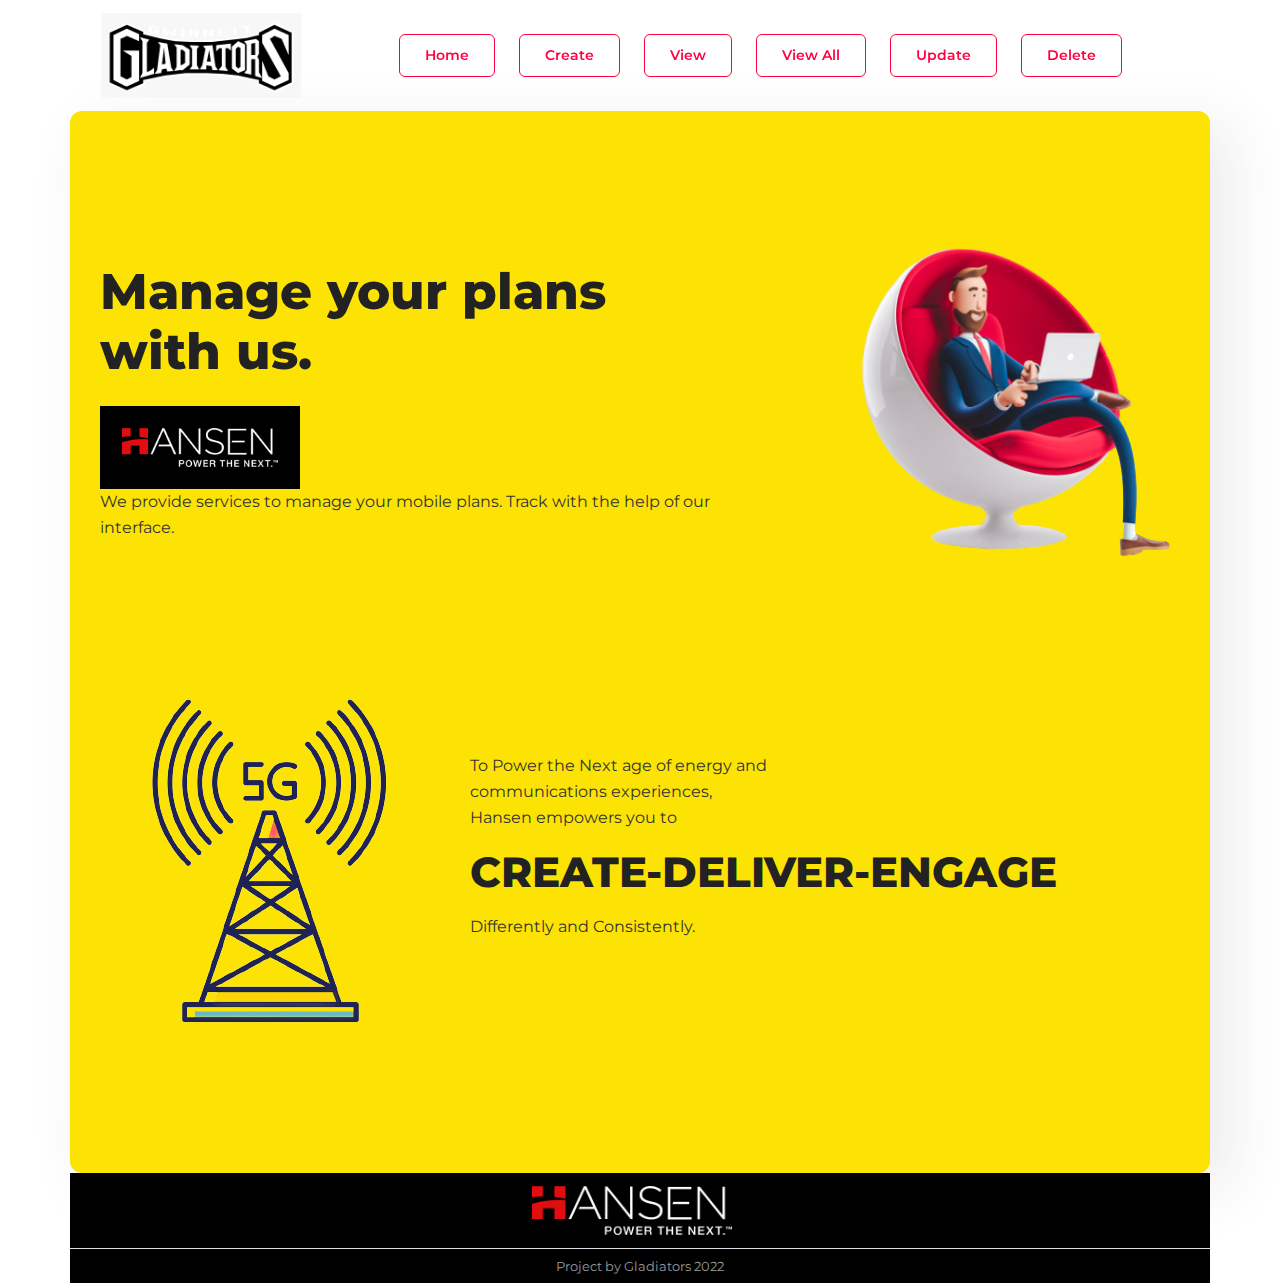
<file: mobile-plan1/src/main/resources/static/index.html>
<!DOCTYPE html>


<html lang="zxx">

<head>
  <meta charset="utf-8">
  <title>Mobile Plan Home</title>

  <!-- mobile responsive meta -->
  <meta name="viewport" content="width=device-width, initial-scale=1, maximum-scale=1">
  
  <!-- ** Plugins Needed for the Project ** -->
  <!-- plugins -->
  <link rel="stylesheet" href="plugins/bootstrap/bootstrap.min.css">
  <link rel="stylesheet" href="plugins/themify-icons/themify-icons.css">
  <!-- Main Stylesheet -->
  <link href="css/style.css" rel="stylesheet">
  
  <!--Favicon-->
  <link rel="shortcut icon" href="images/favicon.ico" type="image/x-icon">
  <link rel="icon" href="images/favicon.ico" type="image/x-icon">

</head>

<body>

<header class="sticky-top navigation">
  <div class=container>
    <nav class="navbar navbar-expand-lg navbar-light bg-transparent">
      <a class=navbar-brand href="index.html"><img class="img-fluid" src="images/gladiators.png" alt="gladiators logo here" width="200" height="100"></a>
      <button class="navbar-toggler border-0" type="button" data-toggle="collapse" data-target="#navigation">
        <i class="ti-align-right h4 text-dark"></i></button>
      <div class="collapse navbar-collapse text-center" id=navigation>
        <ul class="navbar-nav mx-auto align-items-center">

          <a href="index.html" class="btn btn-sm btn-outline-primary ml-lg-4">Home</a>
          <a href="add.html" class="btn btn-sm btn-outline-primary ml-lg-4">Create</a>
          <a href="view.html" class="btn btn-sm btn-outline-primary ml-lg-4">View</a>
          <a href="view all.html" class="btn btn-sm btn-outline-primary ml-lg-4">View All</a>
          <a href="update1.html" class="btn btn-sm btn-outline-primary ml-lg-4">Update</a>
          <a href="delete.html" class="btn btn-sm btn-outline-primary ml-lg-4">Delete</a>
        </ul>
        
      </div>
    </nav>
  </div>
</header>

<!-- banner -->
<div class="container shadow section-sm rounded" style="background:#fce303;">

<section class="section pb-0" >
  <div class="container">
    <div class="row justify-content-between align-items-center">
      <div class="col-lg-7 text-center text-lg-left">
        <h1 class="mb-4">Manage your plans with us.</h1>
        <img  class="img-fluid back padd-image" src="images/Hansen logo.png" alt="Hansen logo here" width="200" height="100">
        <p class="mb-4">We provide services to manage your mobile plans. Track with the help of our interface.</p>
        
      </div>
      <div class="col-lg-4 d-lg-block d-none">
        <img src="images/banner-removebg.png" alt="illustration" class="img-fluid">
      </div>
    </div>
  </div>
</section>
<!-- /banner -->

<!-- call to action -->
<section class="section">
  <div class="container">
    <div class="row align-items-center">
      <div class="col-lg-4 text-center d-lg-block d-none">
        <img src="images/mobile tower.png" class="img-fluid" alt="">
      </div>
      <div class="col-lg-8 text-lg-left text-center">
        <p>To Power the Next age of energy and<br> communications experiences,<br>Hansen empowers you to</p>
        
        <h2 class="mb-3">CREATE-DELIVER-ENGAGE</h2>
        <p>Differently and Consistently. </p>
      </div>
    </div>
  </div>
</section>
<!-- /call to action -->
</div>

<footer>
  <div class="container back">
    <div class="row align-items-center border-bottom py-2">
      
      <div class="col-lg-4 text-center mb-4 mb-lg-0 center">
        <a class="navbar-brand" href="index.html">
          <img  class="img-fluid" src="images/Hansen logo.png" alt="Hansen logo here" width="200" height="100">
        </a>
      </div>
      
    </div>
    <div class="py-1 text-center">
      <small class="text-light">Project by Gladiators 2022</small>
    </div>
  </div>
</footer>

<!-- plugins -->
<script src="plugins/jQuery/jquery.min.js"></script>
<script src="plugins/bootstrap/bootstrap.min.js"></script>
<script src="plugins/masonry/masonry.min.js"></script>
<script src="plugins/clipboard/clipboard.min.js"></script>
<script src="plugins/match-height/jquery.matchHeight-min.js"></script>

<!-- Main Script -->
<script src="js/script.js"></script>

</body>
</html>
</file>
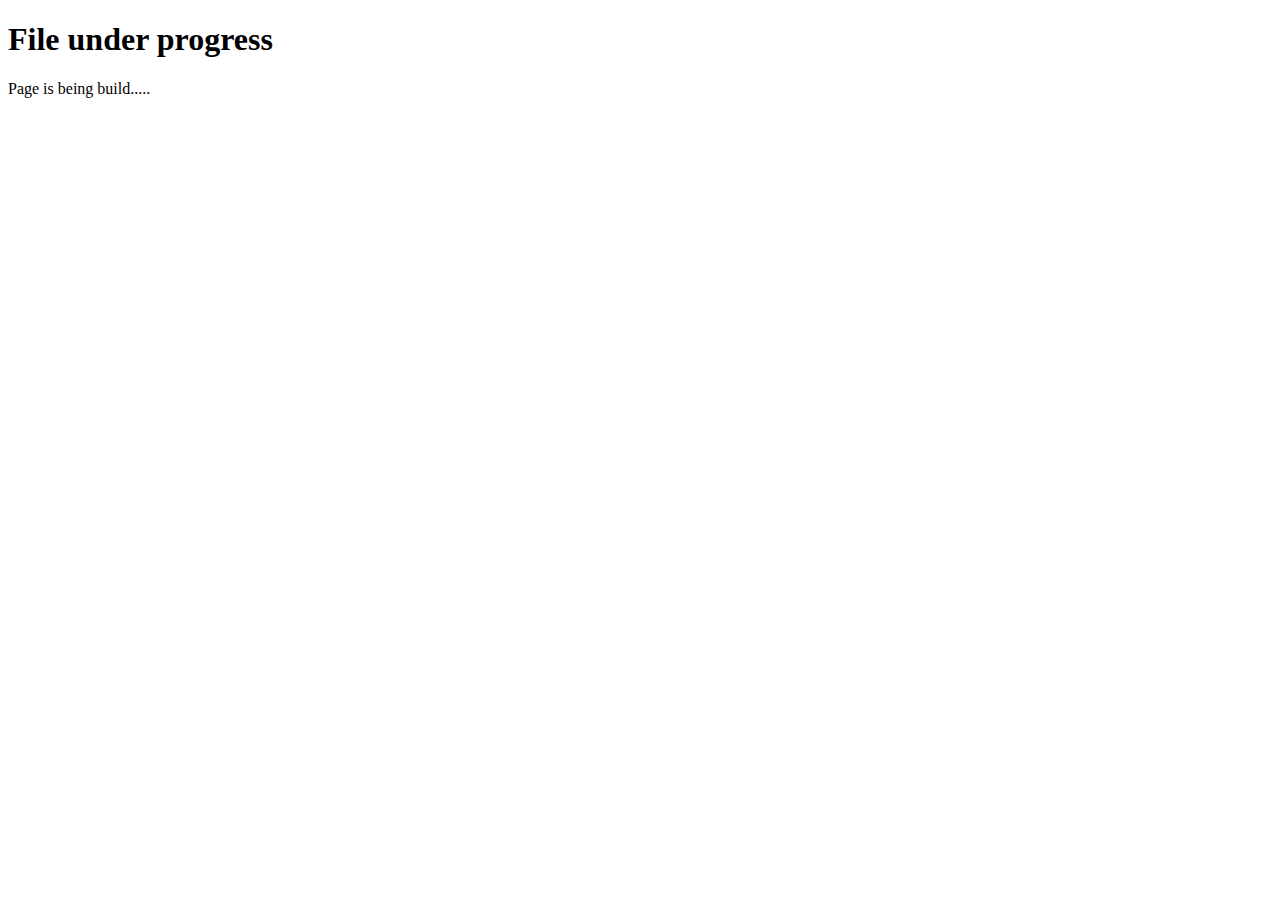
<file: src/main/resources/static/temp.html>
<!DOCTYPE html>
<head>
    <title>Temporary file</title>
    <link rel = "icon" href = "images/mobileplan icon.png" type = "image/x-icon">
</head>
<body>
    <h1>File under progress</h1>
    <p>Page is being build.....</p>
</body>
</html>
</file>
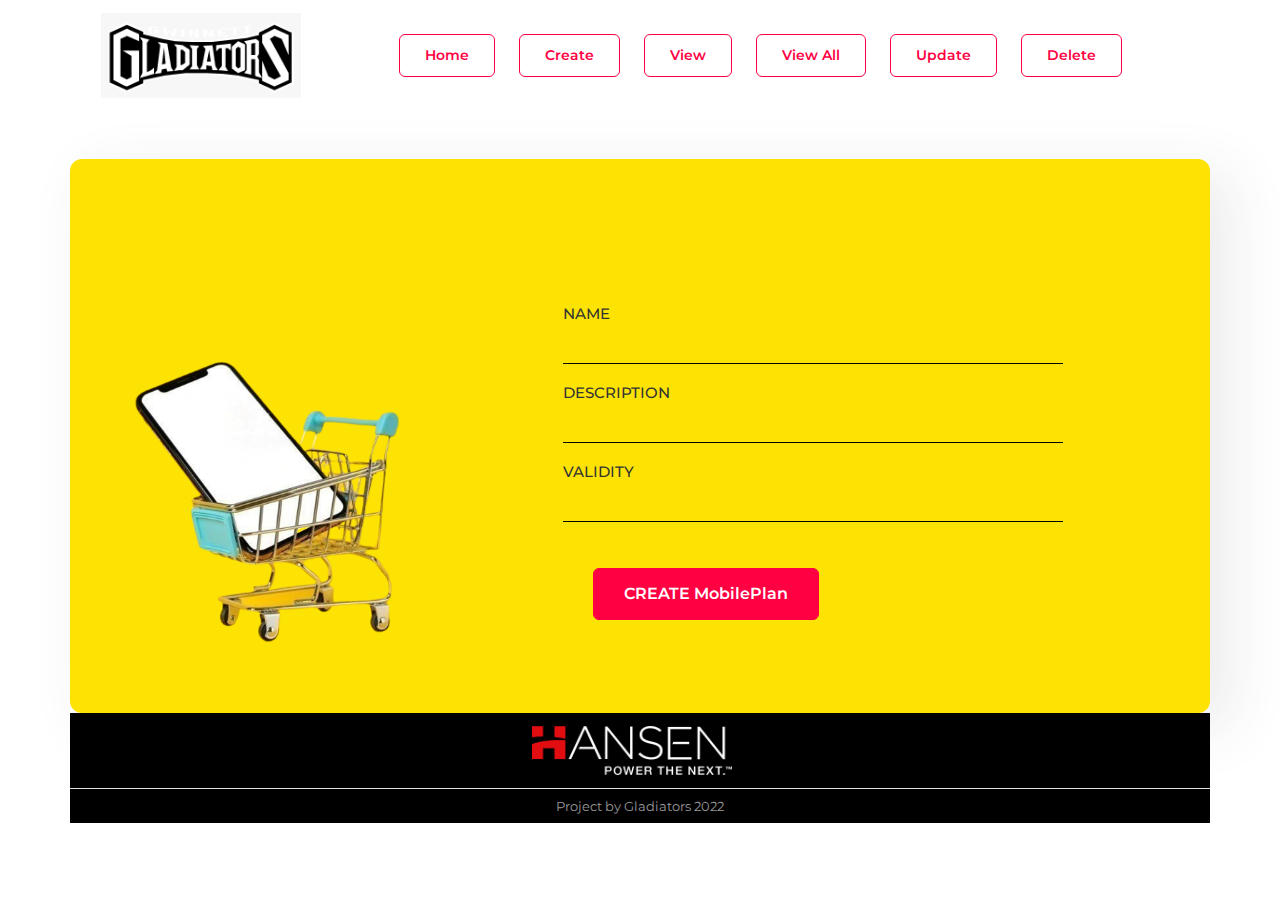
<file: mobile-plan1/src/main/resources/static/add.html>
<!DOCTYPE html>

<html lang="zxx">

<head>
  <meta charset="utf-8">
  <title>Add page</title>

  <!-- mobile responsive meta -->
  <meta name="viewport" content="width=device-width, initial-scale=1, maximum-scale=1">
  
  <!-- ** Plugins Needed for the Project ** -->
  <!-- plugins -->
  <link rel="stylesheet" href="plugins/bootstrap/bootstrap.min.css">
  <link rel="stylesheet" href="plugins/themify-icons/themify-icons.css">
  <!-- Main Stylesheet -->
  <link href="css/style.css" rel="stylesheet">
  
  <!--Favicon-->
  <link rel="shortcut icon" href="images/favicon.ico" type="image/x-icon">
  <link rel="icon" href="images/favicon.ico" type="image/x-icon">

</head>

<body>
<header class="sticky-top navigation">
  <div class=container >
    <nav class="navbar navbar-expand-lg navbar-light bg-transparent">
      <a class=navbar-brand href="index.html"><img class="img-fluid" src="images/gladiators.png" alt="gladiators logo here" width="200" height="100"></a>
      <button class="navbar-toggler border-0" type="button" data-toggle="collapse" data-target="#navigation">
        <i class="ti-align-right h4 text-dark"></i></button>
      <div class="collapse navbar-collapse text-center" id=navigation>
        <ul class="navbar-nav mx-auto align-items-center">

        <a href="index.html" class="btn btn-sm btn-outline-primary ml-lg-4">Home</a>
        <a href="add.html" class="btn btn-sm btn-outline-primary ml-lg-4">Create</a>
        <a href="view.html" class="btn btn-sm btn-outline-primary ml-lg-4">View</a>
        <a href="view all.html" class="btn btn-sm btn-outline-primary ml-lg-4">View All</a>
        <a href="update1.html" class="btn btn-sm btn-outline-primary ml-lg-4">Update</a>
        <a href="delete.html" class="btn btn-sm btn-outline-primary ml-lg-4">Delete</a>
        </ul>
        
      </div>
    </nav>
  </div>
</header>

<!-- details page -->
<section class="pt-5">
  <div class="container shadow section-sm rounded" style="background:#fce303;">

      <!-- body -->
      <section class="section pb-0">
        <div class="container">
          <div class="row justify-content-between align-items-center">

            <div class="col-lg-4 d-lg-block d-none">
              <img src="images/add-image-removebg.png" alt="illustration" class="img-fluid">
            </div>

            <div class="col-lg-7 text-center text-lg-left">
              <form>

<!--
                <div class="form-group">
                  <label for="inputAddress">ID</label>
                  <input type="number" class="form-control" id="id" placeholder="">
                </div>
-->
    
                <div class="form-group">
                  <label for="inputAddress">NAME</label>
                  <input type="text" class="form-control" id="name" placeholder="">
                </div>
                <div class="form-group">
                  <label for="inputAddress2">DESCRIPTION</label>
                  <input type="text" class="form-control" id="description" placeholder="">
                </div>
    
                <div class="form-group">
                  <label for="inputAddress2">VALIDITY</label>
                  <input type="number" class="form-control" id="validity" placeholder="">
                </div>
    
                <button type="submit" class="btn btn-primary" style="margin: 30px;" onclick="createplan()">CREATE MobilePlan</button>
              </form>
            </div>
            
          </div>
        </div>
      </section>

            
        </div>
      </div>
</section>
<!-- /details page -->

<footer>
  <div class="container back">
    <div class="row align-items-center border-bottom py-2">
      
      <div class="col-lg-4 text-center mb-4 mb-lg-0 center">
        <a class="navbar-brand" href="index.html">
          <img  class="img-fluid" src="images/Hansen logo.png" alt="Hansen logo here" width="200" height="100">
        </a>
      </div>
      
    </div>
    <div class="py-1 text-center">
      <small class="text-light">Project by Gladiators 2022</small>
    </div>
  </div>
</footer>
<!-- plugins -->
<script src="plugins/jQuery/jquery.min.js"></script>
<script src="plugins/bootstrap/bootstrap.min.js"></script>
<script src="plugins/masonry/masonry.min.js"></script>
<script src="plugins/clipboard/clipboard.min.js"></script>
<script src="plugins/match-height/jquery.matchHeight-min.js"></script>

<!-- Main Script -->
<script src="js/script.js"></script>
<script src="js/add.js"></script>

</body>
</html>
</file>
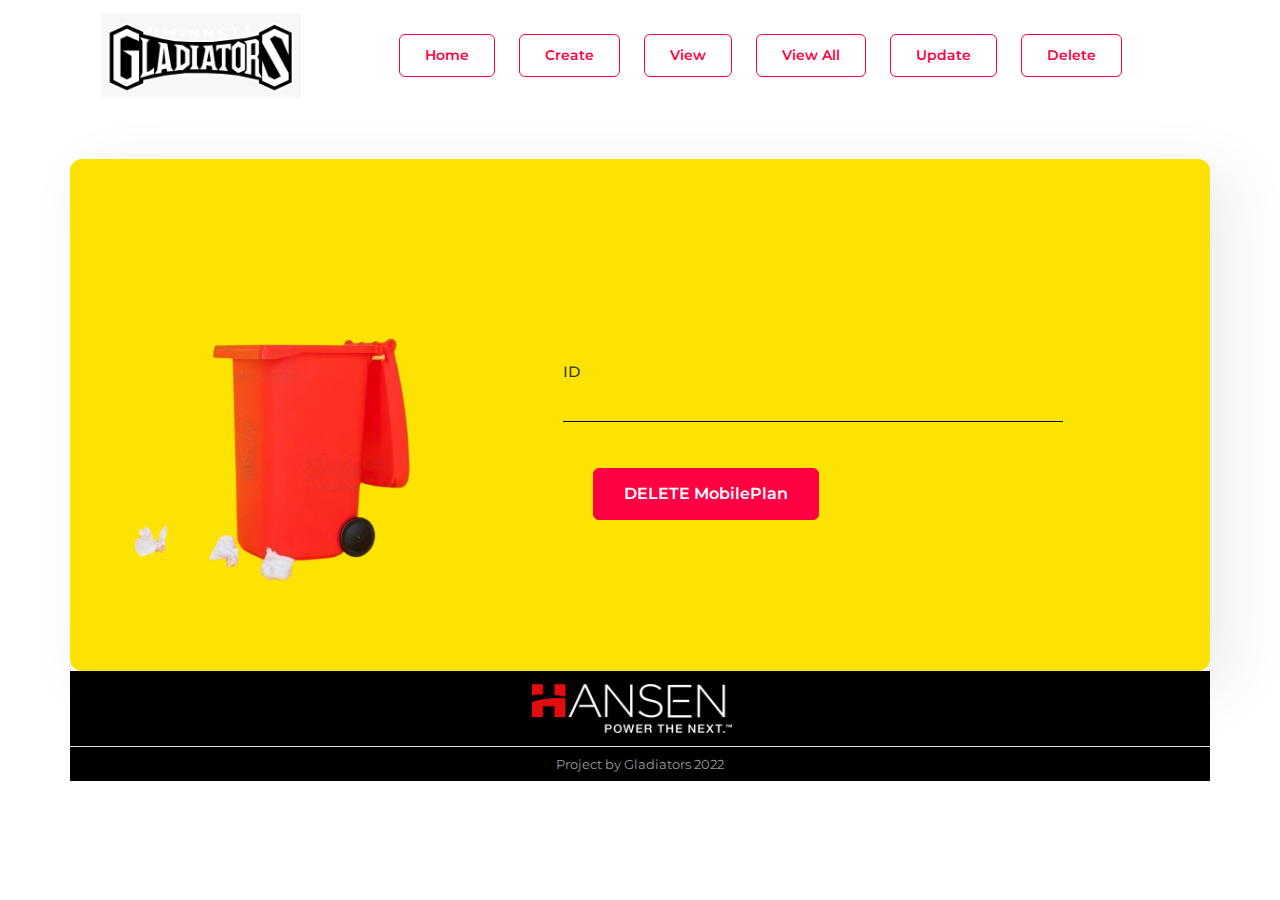
<file: mobile-plan1/src/main/resources/static/delete.html>
<!DOCTYPE html>

<html lang="zxx">

<head>
  <meta charset="utf-8">
  <title>Delete Page</title>

  <!-- mobile responsive meta -->
  <meta name="viewport" content="width=device-width, initial-scale=1, maximum-scale=1">
  
  <!-- ** Plugins Needed for the Project ** -->
  <!-- plugins -->
  <link rel="stylesheet" href="plugins/bootstrap/bootstrap.min.css">
  <link rel="stylesheet" href="plugins/themify-icons/themify-icons.css">
  <!-- Main Stylesheet -->
  <link href="css/style.css" rel="stylesheet">
  
  <!--Favicon-->
  <link rel="shortcut icon" href="images/favicon.ico" type="image/x-icon">
  <link rel="icon" href="images/favicon.ico" type="image/x-icon">

</head>

<body>
<header class="sticky-top navigation">
  <div class=container>
    <nav class="navbar navbar-expand-lg navbar-light bg-transparent">
      <a class=navbar-brand href="index.html"><img class="img-fluid" src="images/gladiators.png" alt="gladiators logo here" width="200" height="100"></a>
      <button class="navbar-toggler border-0" type="button" data-toggle="collapse" data-target="#navigation">
        <i class="ti-align-right h4 text-dark"></i></button>
      <div class="collapse navbar-collapse text-center" id=navigation>
        <ul class="navbar-nav mx-auto align-items-center">

        <a href="index.html" class="btn btn-sm btn-outline-primary ml-lg-4">Home</a>
        <a href="add.html" class="btn btn-sm btn-outline-primary ml-lg-4">Create</a>
        <a href="view.html" class="btn btn-sm btn-outline-primary ml-lg-4">View</a>
        <a href="view all.html" class="btn btn-sm btn-outline-primary ml-lg-4">View All</a>
        <a href="update1.html" class="btn btn-sm btn-outline-primary ml-lg-4">Update</a>
        <a href="delete.html" class="btn btn-sm btn-outline-primary ml-lg-4">Delete</a>
        </ul>
        
      </div>
    </nav>
  </div>
</header>

<!-- details page -->
<section class="pt-5">
  <div class="container shadow section-sm rounded" style="background:#fce303;">
    <div class="row">
      
      </div>

      <!-- body -->
      <section class="section pb-0">
        <div class="container">
          <div class="row justify-content-between align-items-center">

            <div class="col-lg-4 d-lg-block d-none">
              <img src="images/delete-image-removebg.png" alt="illustration" class="img-fluid">
            </div>

            <div class="col-lg-7 text-center text-lg-left">
              <form>

                <div class="form-group">
                  <label for="inputAddress">ID</label>
                  <input type="number" class="form-control" id="deleteid" placeholder="">
                </div>
    
                <button type="submit" class="btn btn-primary" onclick="deletebyid()" style="margin: 30px;">DELETE MobilePlan</button>
              </form>
            </div>
            
          </div>
        </div>
      </section>

            
        </div>
      </div>
</section>
<!-- /details page -->

<footer>
  <div class="container back">
    <div class="row align-items-center border-bottom py-2">
      
      <div class="col-lg-4 text-center mb-4 mb-lg-0 center">
        <a class="navbar-brand" href="index.html">
          <img  class="img-fluid" src="images/Hansen logo.png" alt="Hansen logo here" width="200" height="100">
        </a>
      </div>
      
    </div>
    <div class="py-1 text-center">
      <small class="text-light">Project by Gladiators 2022</small>
    </div>
  </div>
</footer>
<!-- plugins -->
<script src="plugins/jQuery/jquery.min.js"></script>
<script src="plugins/bootstrap/bootstrap.min.js"></script>
<script src="plugins/masonry/masonry.min.js"></script>
<script src="plugins/clipboard/clipboard.min.js"></script>
<script src="plugins/match-height/jquery.matchHeight-min.js"></script>
<script src="js/delete-button.js"></script>
<!-- Main Script -->
<script src="js/script.js"></script>

</body>
</html>
</file>
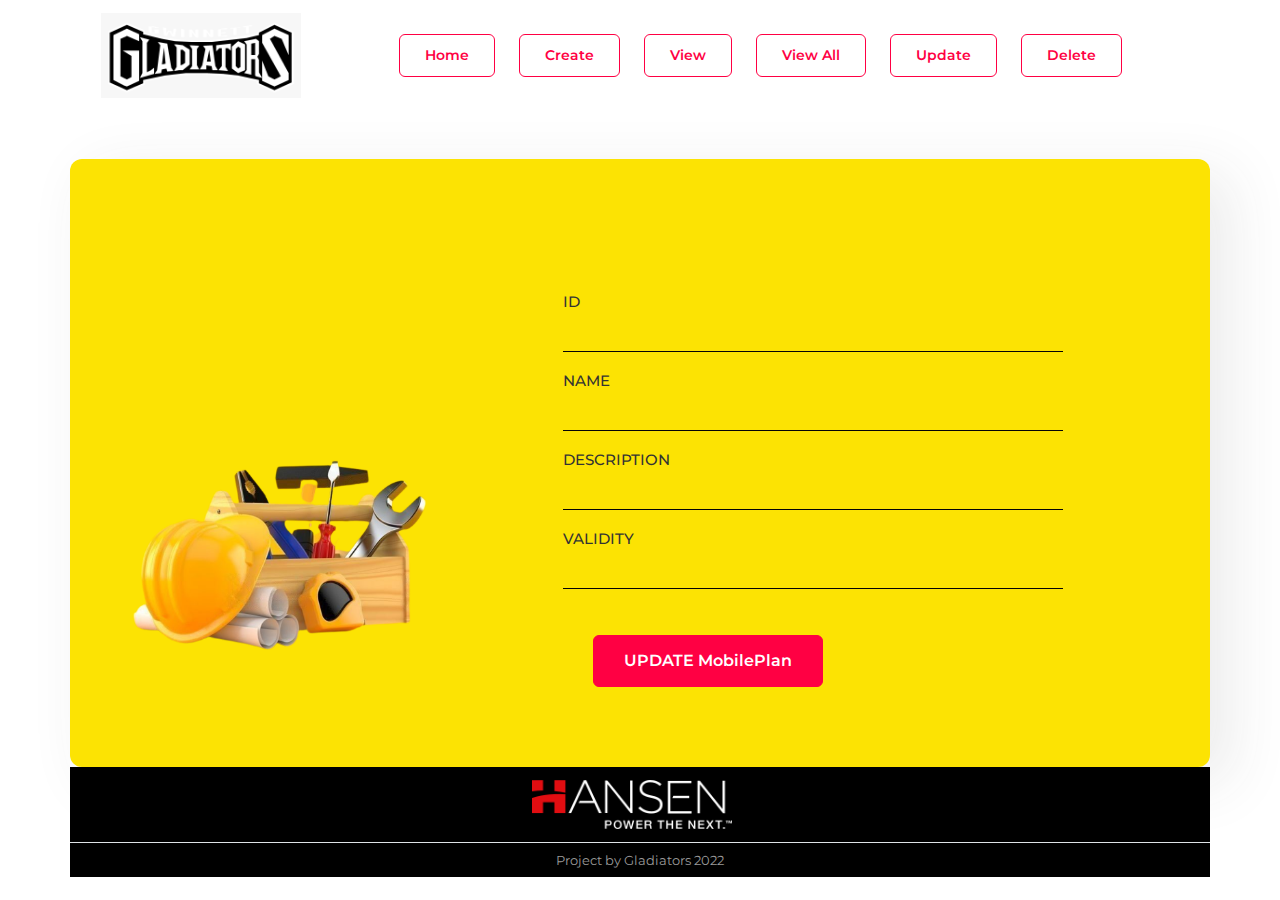
<file: mobile-plan1/src/main/resources/static/update.html>
<!DOCTYPE html>

<html lang="zxx">

<head>
  <meta charset="utf-8">
  <title>Update Page</title>

  <!-- mobile responsive meta -->
  <meta name="viewport" content="width=device-width, initial-scale=1, maximum-scale=1">
  
  <!-- ** Plugins Needed for the Project ** -->
  <!-- plugins -->
  <link rel="stylesheet" href="plugins/bootstrap/bootstrap.min.css">
  <link rel="stylesheet" href="plugins/themify-icons/themify-icons.css">
  <!-- Main Stylesheet -->
  <link href="css/style.css" rel="stylesheet">
  
  <!--Favicon-->
  <link rel="shortcut icon" href="images/favicon.ico" type="image/x-icon">
  <link rel="icon" href="images/favicon.ico" type="image/x-icon">

</head>

<body onload = "setvalue()">
<header class="sticky-top navigation">
  <div class=container>
    <nav class="navbar navbar-expand-lg navbar-light bg-transparent">
      <a class=navbar-brand href="index.html"><img class="img-fluid" src="images/gladiators.png" alt="gladiators logo here" width="200" height="100"></a>
      <button class="navbar-toggler border-0" type="button" data-toggle="collapse" data-target="#navigation">
        <i class="ti-align-right h4 text-dark"></i></button>
      <div class="collapse navbar-collapse text-center" id=navigation>
        <ul class="navbar-nav mx-auto align-items-center">
 
        <a href="index.html" class="btn btn-sm btn-outline-primary ml-lg-4">Home</a>
        <a href="add.html" class="btn btn-sm btn-outline-primary ml-lg-4">Create</a>
        <a href="view.html" class="btn btn-sm btn-outline-primary ml-lg-4">View</a>
        <a href="view all.html" class="btn btn-sm btn-outline-primary ml-lg-4">View All</a>
        <a href="update1.html" class="btn btn-sm btn-outline-primary ml-lg-4">Update</a>
        <a href="delete.html" class="btn btn-sm btn-outline-primary ml-lg-4">Delete</a>
        </ul>
        
      </div>
    </nav>
  </div>
</header>

<!-- details page -->
<section class="pt-5">
  <div class="container shadow section-sm rounded" style="background:#fce303;">
    <div class="row">
      
      </div>

      <!-- body -->
      <section class="section pb-0">
        <div class="container">
          <div class="row justify-content-between align-items-center">

            <div class="col-lg-4 d-lg-block d-none">
              <img src="images/update-image-removebg.png" alt="illustration" class="img-fluid">
            </div>

            <div class="col-lg-7 text-center text-lg-left">
              <form>

                <div class="form-group">
                  <label for="inputAddress">ID</label>
                  <input type="number" class="form-control" id="id" placeholder="" readonly>
                </div>
    
                <div class="form-group">
                  <label for="inputAddress">NAME</label>
                  <input type="text" class="form-control" id="name" placeholder="">
                </div>
                <div class="form-group">
                  <label for="inputAddress2">DESCRIPTION</label>
                  <input type="text" class="form-control" id="description" placeholder="">
                </div>
    
                <div class="form-group">
                  <label for="inputAddress2">VALIDITY</label>
                  <input type="number" class="form-control" id="validity" placeholder="">
                </div>
    
                <button type="submit" class="btn btn-primary" onclick="UpdateRecord()" style="margin: 30px;">UPDATE MobilePlan</button>
              </form>
            </div>
            
          </div>
        </div>
      </section>

            
        </div>
      </div>
</section>
<!-- /details page -->

<footer>
  <div class="container back">
    <div class="row align-items-center border-bottom py-2">
      
      <div class="col-lg-4 text-center mb-4 mb-lg-0 center">
        <a class="navbar-brand" href="index.html">
          <img  class="img-fluid" src="images/Hansen logo.png" alt="Hansen logo here" width="200" height="100">
        </a>
      </div>
      
    </div>
    <div class="py-1 text-center">
      <small class="text-light">Project by Gladiators 2022</small>
    </div>
  </div>
</footer>
<!-- plugins -->
<script src="plugins/jQuery/jquery.min.js"></script>
<script src="plugins/bootstrap/bootstrap.min.js"></script>
<script src="plugins/masonry/masonry.min.js"></script>
<script src="plugins/clipboard/clipboard.min.js"></script>
<script src="plugins/match-height/jquery.matchHeight-min.js"></script>
<script src="js/edit.js"></script>
<script src="js/update.js"></script>

<!-- Main Script -->
<script src="js/script.js"></script>

</body>
</html>
</file>
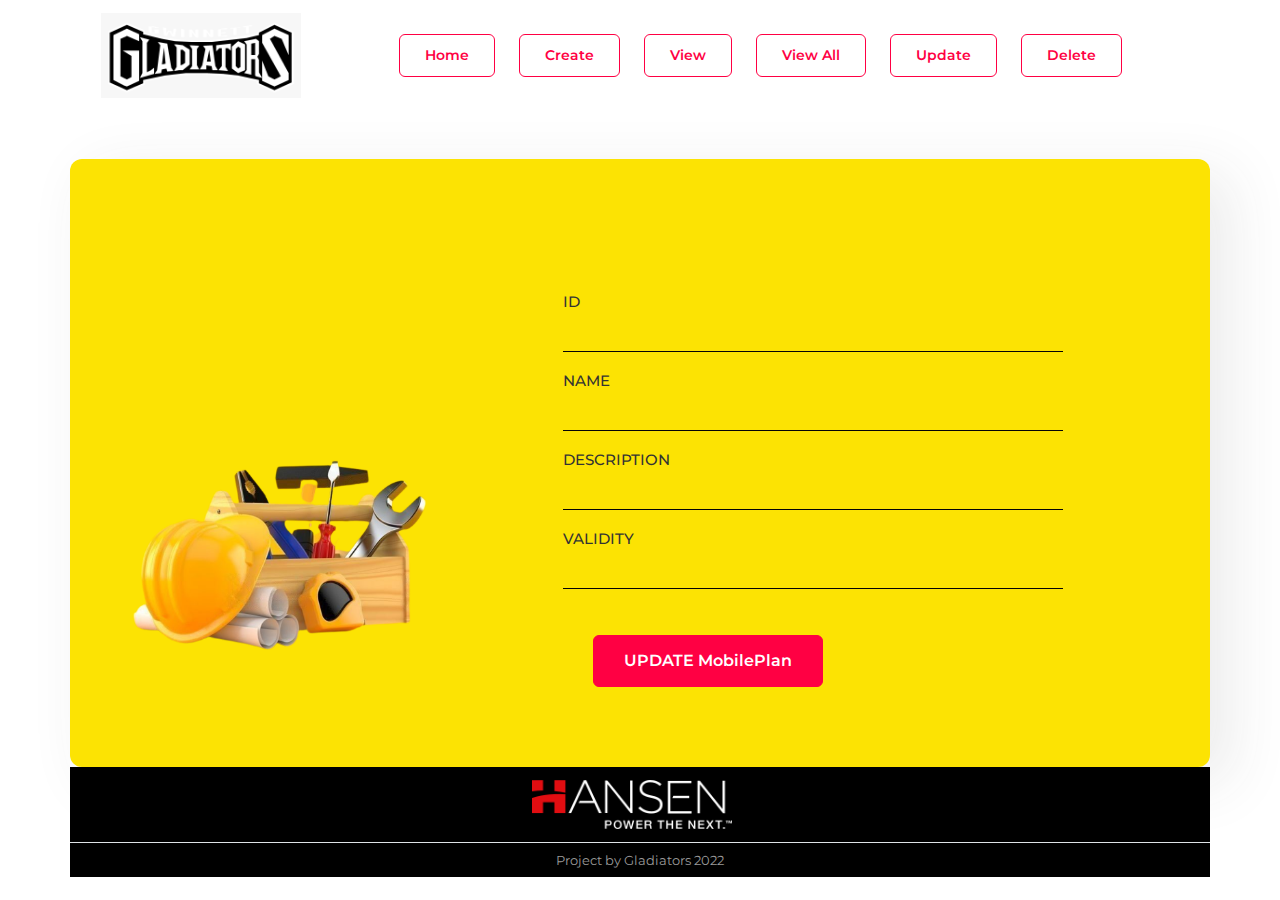
<file: mobile-plan1/src/main/resources/static/update1.html>
<!DOCTYPE html>

<html lang="zxx">

<head>
  <meta charset="utf-8">
  <title>Update Page</title>

  <!-- mobile responsive meta -->
  <meta name="viewport" content="width=device-width, initial-scale=1, maximum-scale=1">
  
  <!-- ** Plugins Needed for the Project ** -->
  <!-- plugins -->
  <link rel="stylesheet" href="plugins/bootstrap/bootstrap.min.css">
  <link rel="stylesheet" href="plugins/themify-icons/themify-icons.css">
  <!-- Main Stylesheet -->
  <link href="css/style.css" rel="stylesheet">
  
  <!--Favicon-->
  <link rel="shortcut icon" href="images/favicon.ico" type="image/x-icon">
  <link rel="icon" href="images/favicon.ico" type="image/x-icon">

</head>

<body>
<header class="sticky-top navigation">
  <div class=container>
    <nav class="navbar navbar-expand-lg navbar-light bg-transparent">
      <a class=navbar-brand href="index.html"><img class="img-fluid" src="images/gladiators.png" alt="gladiators logo here" width="200" height="100"></a>
      <button class="navbar-toggler border-0" type="button" data-toggle="collapse" data-target="#navigation">
        <i class="ti-align-right h4 text-dark"></i></button>
      <div class="collapse navbar-collapse text-center" id=navigation>
        <ul class="navbar-nav mx-auto align-items-center">
 
        <a href="index.html" class="btn btn-sm btn-outline-primary ml-lg-4">Home</a>
        <a href="add.html" class="btn btn-sm btn-outline-primary ml-lg-4">Create</a>
        <a href="view.html" class="btn btn-sm btn-outline-primary ml-lg-4">View</a>
        <a href="view all.html" class="btn btn-sm btn-outline-primary ml-lg-4">View All</a>
        <a href="update1.html" class="btn btn-sm btn-outline-primary ml-lg-4">Update</a>
        <a href="delete.html" class="btn btn-sm btn-outline-primary ml-lg-4">Delete</a>
        </ul>
        
      </div>
    </nav>
  </div>
</header>

<!-- details page -->
<section class="pt-5">
  <div class="container shadow section-sm rounded" style="background:#fce303;">
    <div class="row">
      
      </div>

      <!-- body -->
      <section class="section pb-0">
        <div class="container">
          <div class="row justify-content-between align-items-center">

            <div class="col-lg-4 d-lg-block d-none">
              <img src="images/update-image-removebg.png" alt="illustration" class="img-fluid">
            </div>

            <div class="col-lg-7 text-center text-lg-left">
              <form>

                <div class="form-group">
                  <label for="inputAddress">ID</label>
                  <input type="number" class="form-control" id="id" placeholder="">
                </div>
    
                <div class="form-group">
                  <label for="inputAddress">NAME</label>
                  <input type="text" class="form-control" id="name" placeholder="">
                </div>
                <div class="form-group">
                  <label for="inputAddress2">DESCRIPTION</label>
                  <input type="text" class="form-control" id="description" placeholder="">
                </div>
    
                <div class="form-group">
                  <label for="inputAddress2">VALIDITY</label>
                  <input type="number" class="form-control" id="validity" placeholder="">
                </div>
    
                <button type="submit" class="btn btn-primary" onclick="UpdateRecord()" style="margin: 30px;">UPDATE MobilePlan</button>
              </form>
            </div>
            
          </div>
        </div>
      </section>

            
        </div>
      </div>
</section>
<!-- /details page -->

<footer>
  <div class="container back">
    <div class="row align-items-center border-bottom py-2">
      
      <div class="col-lg-4 text-center mb-4 mb-lg-0 center">
        <a class="navbar-brand" href="index.html">
          <img  class="img-fluid" src="images/Hansen logo.png" alt="Hansen logo here" width="200" height="100">
        </a>
      </div>
      
    </div>
    <div class="py-1 text-center">
      <small class="text-light">Project by Gladiators 2022</small>
    </div>
  </div>
</footer>
<!-- plugins -->
<script src="plugins/jQuery/jquery.min.js"></script>
<script src="plugins/bootstrap/bootstrap.min.js"></script>
<script src="plugins/masonry/masonry.min.js"></script>
<script src="plugins/clipboard/clipboard.min.js"></script>
<script src="plugins/match-height/jquery.matchHeight-min.js"></script>
<script src="js/edit.js"></script>
<script src="js/update.js"></script>

<!-- Main Script -->
<script src="js/script.js"></script>

</body>
</html>
</file>
<file: mobile-plan1/src/main/resources/static/plugins/themify-icons/themify-icons.css>
@font-face{font-family:themify;src:url(fonts/themify.eot?-fvbane);src:url(fonts/themify.eot?#iefix-fvbane) format('embedded-opentype'),url(fonts/themify.woff?-fvbane) format('woff'),url(fonts/themify.ttf?-fvbane) format('truetype'),url(fonts/themify.svg?-fvbane#themify) format('svg');font-weight:400;font-style:normal}[class*=" ti-"],[class^=ti-]{font-family:themify;speak:none;font-style:normal;font-weight:400;font-variant:normal;text-transform:none;line-height:1;-webkit-font-smoothing:antialiased;-moz-osx-font-smoothing:grayscale}.ti-wand:before{content:"\e600"}.ti-volume:before{content:"\e601"}.ti-user:before{content:"\e602"}.ti-unlock:before{content:"\e603"}.ti-unlink:before{content:"\e604"}.ti-trash:before{content:"\e605"}.ti-thought:before{content:"\e606"}.ti-target:before{content:"\e607"}.ti-tag:before{content:"\e608"}.ti-tablet:before{content:"\e609"}.ti-star:before{content:"\e60a"}.ti-spray:before{content:"\e60b"}.ti-signal:before{content:"\e60c"}.ti-shopping-cart:before{content:"\e60d"}.ti-shopping-cart-full:before{content:"\e60e"}.ti-settings:before{content:"\e60f"}.ti-search:before{content:"\e610"}.ti-zoom-in:before{content:"\e611"}.ti-zoom-out:before{content:"\e612"}.ti-cut:before{content:"\e613"}.ti-ruler:before{content:"\e614"}.ti-ruler-pencil:before{content:"\e615"}.ti-ruler-alt:before{content:"\e616"}.ti-bookmark:before{content:"\e617"}.ti-bookmark-alt:before{content:"\e618"}.ti-reload:before{content:"\e619"}.ti-plus:before{content:"\e61a"}.ti-pin:before{content:"\e61b"}.ti-pencil:before{content:"\e61c"}.ti-pencil-alt:before{content:"\e61d"}.ti-paint-roller:before{content:"\e61e"}.ti-paint-bucket:before{content:"\e61f"}.ti-na:before{content:"\e620"}.ti-mobile:before{content:"\e621"}.ti-minus:before{content:"\e622"}.ti-medall:before{content:"\e623"}.ti-medall-alt:before{content:"\e624"}.ti-marker:before{content:"\e625"}.ti-marker-alt:before{content:"\e626"}.ti-arrow-up:before{content:"\e627"}.ti-arrow-right:before{content:"\e628"}.ti-arrow-left:before{content:"\e629"}.ti-arrow-down:before{content:"\e62a"}.ti-lock:before{content:"\e62b"}.ti-location-arrow:before{content:"\e62c"}.ti-link:before{content:"\e62d"}.ti-layout:before{content:"\e62e"}.ti-layers:before{content:"\e62f"}.ti-layers-alt:before{content:"\e630"}.ti-key:before{content:"\e631"}.ti-import:before{content:"\e632"}.ti-image:before{content:"\e633"}.ti-heart:before{content:"\e634"}.ti-heart-broken:before{content:"\e635"}.ti-hand-stop:before{content:"\e636"}.ti-hand-open:before{content:"\e637"}.ti-hand-drag:before{content:"\e638"}.ti-folder:before{content:"\e639"}.ti-flag:before{content:"\e63a"}.ti-flag-alt:before{content:"\e63b"}.ti-flag-alt-2:before{content:"\e63c"}.ti-eye:before{content:"\e63d"}.ti-export:before{content:"\e63e"}.ti-exchange-vertical:before{content:"\e63f"}.ti-desktop:before{content:"\e640"}.ti-cup:before{content:"\e641"}.ti-crown:before{content:"\e642"}.ti-comments:before{content:"\e643"}.ti-comment:before{content:"\e644"}.ti-comment-alt:before{content:"\e645"}.ti-close:before{content:"\e646"}.ti-clip:before{content:"\e647"}.ti-angle-up:before{content:"\e648"}.ti-angle-right:before{content:"\e649"}.ti-angle-left:before{content:"\e64a"}.ti-angle-down:before{content:"\e64b"}.ti-check:before{content:"\e64c"}.ti-check-box:before{content:"\e64d"}.ti-camera:before{content:"\e64e"}.ti-announcement:before{content:"\e64f"}.ti-brush:before{content:"\e650"}.ti-briefcase:before{content:"\e651"}.ti-bolt:before{content:"\e652"}.ti-bolt-alt:before{content:"\e653"}.ti-blackboard:before{content:"\e654"}.ti-bag:before{content:"\e655"}.ti-move:before{content:"\e656"}.ti-arrows-vertical:before{content:"\e657"}.ti-arrows-horizontal:before{content:"\e658"}.ti-fullscreen:before{content:"\e659"}.ti-arrow-top-right:before{content:"\e65a"}.ti-arrow-top-left:before{content:"\e65b"}.ti-arrow-circle-up:before{content:"\e65c"}.ti-arrow-circle-right:before{content:"\e65d"}.ti-arrow-circle-left:before{content:"\e65e"}.ti-arrow-circle-down:before{content:"\e65f"}.ti-angle-double-up:before{content:"\e660"}.ti-angle-double-right:before{content:"\e661"}.ti-angle-double-left:before{content:"\e662"}.ti-angle-double-down:before{content:"\e663"}.ti-zip:before{content:"\e664"}.ti-world:before{content:"\e665"}.ti-wheelchair:before{content:"\e666"}.ti-view-list:before{content:"\e667"}.ti-view-list-alt:before{content:"\e668"}.ti-view-grid:before{content:"\e669"}.ti-uppercase:before{content:"\e66a"}.ti-upload:before{content:"\e66b"}.ti-underline:before{content:"\e66c"}.ti-truck:before{content:"\e66d"}.ti-timer:before{content:"\e66e"}.ti-ticket:before{content:"\e66f"}.ti-thumb-up:before{content:"\e670"}.ti-thumb-down:before{content:"\e671"}.ti-text:before{content:"\e672"}.ti-stats-up:before{content:"\e673"}.ti-stats-down:before{content:"\e674"}.ti-split-v:before{content:"\e675"}.ti-split-h:before{content:"\e676"}.ti-smallcap:before{content:"\e677"}.ti-shine:before{content:"\e678"}.ti-shift-right:before{content:"\e679"}.ti-shift-left:before{content:"\e67a"}.ti-shield:before{content:"\e67b"}.ti-notepad:before{content:"\e67c"}.ti-server:before{content:"\e67d"}.ti-quote-right:before{content:"\e67e"}.ti-quote-left:before{content:"\e67f"}.ti-pulse:before{content:"\e680"}.ti-printer:before{content:"\e681"}.ti-power-off:before{content:"\e682"}.ti-plug:before{content:"\e683"}.ti-pie-chart:before{content:"\e684"}.ti-paragraph:before{content:"\e685"}.ti-panel:before{content:"\e686"}.ti-package:before{content:"\e687"}.ti-music:before{content:"\e688"}.ti-music-alt:before{content:"\e689"}.ti-mouse:before{content:"\e68a"}.ti-mouse-alt:before{content:"\e68b"}.ti-money:before{content:"\e68c"}.ti-microphone:before{content:"\e68d"}.ti-menu:before{content:"\e68e"}.ti-menu-alt:before{content:"\e68f"}.ti-map:before{content:"\e690"}.ti-map-alt:before{content:"\e691"}.ti-loop:before{content:"\e692"}.ti-location-pin:before{content:"\e693"}.ti-list:before{content:"\e694"}.ti-light-bulb:before{content:"\e695"}.ti-Italic:before{content:"\e696"}.ti-info:before{content:"\e697"}.ti-infinite:before{content:"\e698"}.ti-id-badge:before{content:"\e699"}.ti-hummer:before{content:"\e69a"}.ti-home:before{content:"\e69b"}.ti-help:before{content:"\e69c"}.ti-headphone:before{content:"\e69d"}.ti-harddrives:before{content:"\e69e"}.ti-harddrive:before{content:"\e69f"}.ti-gift:before{content:"\e6a0"}.ti-game:before{content:"\e6a1"}.ti-filter:before{content:"\e6a2"}.ti-files:before{content:"\e6a3"}.ti-file:before{content:"\e6a4"}.ti-eraser:before{content:"\e6a5"}.ti-envelope:before{content:"\e6a6"}.ti-download:before{content:"\e6a7"}.ti-direction:before{content:"\e6a8"}.ti-direction-alt:before{content:"\e6a9"}.ti-dashboard:before{content:"\e6aa"}.ti-control-stop:before{content:"\e6ab"}.ti-control-shuffle:before{content:"\e6ac"}.ti-control-play:before{content:"\e6ad"}.ti-control-pause:before{content:"\e6ae"}.ti-control-forward:before{content:"\e6af"}.ti-control-backward:before{content:"\e6b0"}.ti-cloud:before{content:"\e6b1"}.ti-cloud-up:before{content:"\e6b2"}.ti-cloud-down:before{content:"\e6b3"}.ti-clipboard:before{content:"\e6b4"}.ti-car:before{content:"\e6b5"}.ti-calendar:before{content:"\e6b6"}.ti-book:before{content:"\e6b7"}.ti-bell:before{content:"\e6b8"}.ti-basketball:before{content:"\e6b9"}.ti-bar-chart:before{content:"\e6ba"}.ti-bar-chart-alt:before{content:"\e6bb"}.ti-back-right:before{content:"\e6bc"}.ti-back-left:before{content:"\e6bd"}.ti-arrows-corner:before{content:"\e6be"}.ti-archive:before{content:"\e6bf"}.ti-anchor:before{content:"\e6c0"}.ti-align-right:before{content:"\e6c1"}.ti-align-left:before{content:"\e6c2"}.ti-align-justify:before{content:"\e6c3"}.ti-align-center:before{content:"\e6c4"}.ti-alert:before{content:"\e6c5"}.ti-alarm-clock:before{content:"\e6c6"}.ti-agenda:before{content:"\e6c7"}.ti-write:before{content:"\e6c8"}.ti-window:before{content:"\e6c9"}.ti-widgetized:before{content:"\e6ca"}.ti-widget:before{content:"\e6cb"}.ti-widget-alt:before{content:"\e6cc"}.ti-wallet:before{content:"\e6cd"}.ti-video-clapper:before{content:"\e6ce"}.ti-video-camera:before{content:"\e6cf"}.ti-vector:before{content:"\e6d0"}.ti-themify-logo:before{content:"\e6d1"}.ti-themify-favicon:before{content:"\e6d2"}.ti-themify-favicon-alt:before{content:"\e6d3"}.ti-support:before{content:"\e6d4"}.ti-stamp:before{content:"\e6d5"}.ti-split-v-alt:before{content:"\e6d6"}.ti-slice:before{content:"\e6d7"}.ti-shortcode:before{content:"\e6d8"}.ti-shift-right-alt:before{content:"\e6d9"}.ti-shift-left-alt:before{content:"\e6da"}.ti-ruler-alt-2:before{content:"\e6db"}.ti-receipt:before{content:"\e6dc"}.ti-pin2:before{content:"\e6dd"}.ti-pin-alt:before{content:"\e6de"}.ti-pencil-alt2:before{content:"\e6df"}.ti-palette:before{content:"\e6e0"}.ti-more:before{content:"\e6e1"}.ti-more-alt:before{content:"\e6e2"}.ti-microphone-alt:before{content:"\e6e3"}.ti-magnet:before{content:"\e6e4"}.ti-line-double:before{content:"\e6e5"}.ti-line-dotted:before{content:"\e6e6"}.ti-line-dashed:before{content:"\e6e7"}.ti-layout-width-full:before{content:"\e6e8"}.ti-layout-width-default:before{content:"\e6e9"}.ti-layout-width-default-alt:before{content:"\e6ea"}.ti-layout-tab:before{content:"\e6eb"}.ti-layout-tab-window:before{content:"\e6ec"}.ti-layout-tab-v:before{content:"\e6ed"}.ti-layout-tab-min:before{content:"\e6ee"}.ti-layout-slider:before{content:"\e6ef"}.ti-layout-slider-alt:before{content:"\e6f0"}.ti-layout-sidebar-right:before{content:"\e6f1"}.ti-layout-sidebar-none:before{content:"\e6f2"}.ti-layout-sidebar-left:before{content:"\e6f3"}.ti-layout-placeholder:before{content:"\e6f4"}.ti-layout-menu:before{content:"\e6f5"}.ti-layout-menu-v:before{content:"\e6f6"}.ti-layout-menu-separated:before{content:"\e6f7"}.ti-layout-menu-full:before{content:"\e6f8"}.ti-layout-media-right-alt:before{content:"\e6f9"}.ti-layout-media-right:before{content:"\e6fa"}.ti-layout-media-overlay:before{content:"\e6fb"}.ti-layout-media-overlay-alt:before{content:"\e6fc"}.ti-layout-media-overlay-alt-2:before{content:"\e6fd"}.ti-layout-media-left-alt:before{content:"\e6fe"}.ti-layout-media-left:before{content:"\e6ff"}.ti-layout-media-center-alt:before{content:"\e700"}.ti-layout-media-center:before{content:"\e701"}.ti-layout-list-thumb:before{content:"\e702"}.ti-layout-list-thumb-alt:before{content:"\e703"}.ti-layout-list-post:before{content:"\e704"}.ti-layout-list-large-image:before{content:"\e705"}.ti-layout-line-solid:before{content:"\e706"}.ti-layout-grid4:before{content:"\e707"}.ti-layout-grid3:before{content:"\e708"}.ti-layout-grid2:before{content:"\e709"}.ti-layout-grid2-thumb:before{content:"\e70a"}.ti-layout-cta-right:before{content:"\e70b"}.ti-layout-cta-left:before{content:"\e70c"}.ti-layout-cta-center:before{content:"\e70d"}.ti-layout-cta-btn-right:before{content:"\e70e"}.ti-layout-cta-btn-left:before{content:"\e70f"}.ti-layout-column4:before{content:"\e710"}.ti-layout-column3:before{content:"\e711"}.ti-layout-column2:before{content:"\e712"}.ti-layout-accordion-separated:before{content:"\e713"}.ti-layout-accordion-merged:before{content:"\e714"}.ti-layout-accordion-list:before{content:"\e715"}.ti-ink-pen:before{content:"\e716"}.ti-info-alt:before{content:"\e717"}.ti-help-alt:before{content:"\e718"}.ti-headphone-alt:before{content:"\e719"}.ti-hand-point-up:before{content:"\e71a"}.ti-hand-point-right:before{content:"\e71b"}.ti-hand-point-left:before{content:"\e71c"}.ti-hand-point-down:before{content:"\e71d"}.ti-gallery:before{content:"\e71e"}.ti-face-smile:before{content:"\e71f"}.ti-face-sad:before{content:"\e720"}.ti-credit-card:before{content:"\e721"}.ti-control-skip-forward:before{content:"\e722"}.ti-control-skip-backward:before{content:"\e723"}.ti-control-record:before{content:"\e724"}.ti-control-eject:before{content:"\e725"}.ti-comments-smiley:before{content:"\e726"}.ti-brush-alt:before{content:"\e727"}.ti-youtube:before{content:"\e728"}.ti-vimeo:before{content:"\e729"}.ti-twitter:before{content:"\e72a"}.ti-time:before{content:"\e72b"}.ti-tumblr:before{content:"\e72c"}.ti-skype:before{content:"\e72d"}.ti-share:before{content:"\e72e"}.ti-share-alt:before{content:"\e72f"}.ti-rocket:before{content:"\e730"}.ti-pinterest:before{content:"\e731"}.ti-new-window:before{content:"\e732"}.ti-microsoft:before{content:"\e733"}.ti-list-ol:before{content:"\e734"}.ti-linkedin:before{content:"\e735"}.ti-layout-sidebar-2:before{content:"\e736"}.ti-layout-grid4-alt:before{content:"\e737"}.ti-layout-grid3-alt:before{content:"\e738"}.ti-layout-grid2-alt:before{content:"\e739"}.ti-layout-column4-alt:before{content:"\e73a"}.ti-layout-column3-alt:before{content:"\e73b"}.ti-layout-column2-alt:before{content:"\e73c"}.ti-instagram:before{content:"\e73d"}.ti-google:before{content:"\e73e"}.ti-github:before{content:"\e73f"}.ti-flickr:before{content:"\e740"}.ti-facebook:before{content:"\e741"}.ti-dropbox:before{content:"\e742"}.ti-dribbble:before{content:"\e743"}.ti-apple:before{content:"\e744"}.ti-android:before{content:"\e745"}.ti-save:before{content:"\e746"}.ti-save-alt:before{content:"\e747"}.ti-yahoo:before{content:"\e748"}.ti-wordpress:before{content:"\e749"}.ti-vimeo-alt:before{content:"\e74a"}.ti-twitter-alt:before{content:"\e74b"}.ti-tumblr-alt:before{content:"\e74c"}.ti-trello:before{content:"\e74d"}.ti-stack-overflow:before{content:"\e74e"}.ti-soundcloud:before{content:"\e74f"}.ti-sharethis:before{content:"\e750"}.ti-sharethis-alt:before{content:"\e751"}.ti-reddit:before{content:"\e752"}.ti-pinterest-alt:before{content:"\e753"}.ti-microsoft-alt:before{content:"\e754"}.ti-linux:before{content:"\e755"}.ti-jsfiddle:before{content:"\e756"}.ti-joomla:before{content:"\e757"}.ti-html5:before{content:"\e758"}.ti-flickr-alt:before{content:"\e759"}.ti-email:before{content:"\e75a"}.ti-drupal:before{content:"\e75b"}.ti-dropbox-alt:before{content:"\e75c"}.ti-css3:before{content:"\e75d"}.ti-rss:before{content:"\e75e"}.ti-rss-alt:before{content:"\e75f"}
</file>
<file: mobile-plan1/src/main/resources/static/css/style.css>
/**
 * WEBSITE: https://themefisher.com
 * TWITTER: https://twitter.com/themefisher
 * FACEBOOK: https://www.facebook.com/themefisher
 * GITHUB: https://github.com/themefisher/
 */

/*!------------------------------------------------------------------
[MAIN STYLESHEET]

PROJECT:	Project Name
VERSION:	Versoin Number
-------------------------------------------------------------------*/
/*------------------------------------------------------------------
[TABLE OF CONTENTS]
-------------------------------------------------------------------*/
/*  typography */
@import url("https://fonts.googleapis.com/css?family=Montserrat:300,400,500,600,700,800&display=swap");
body {
  font-family: "Montserrat", sans-serif;
  -webkit-font-smoothing: antialiased;
  font-size: 16px;
  line-height: 1.6;
  color: #333;
}

p, .paragraph {
  font-weight: 400;
  color: #333;
  font-size: 16px;
  line-height: 26px;
  font-family: "Montserrat", sans-serif;
}

h1, h2, h3, h4, h5, h6 {
  color: #222;
  font-family: "Montserrat", sans-serif;
  font-weight: 700;
  line-height: 1.2;
}

h1, .h1 {
  font-size: 50px;
  font-weight: 800;
}
@media (max-width: 575px) {
  h1, .h1 {
    font-size: 36px;
    font-weight: 600;
  }
}

h2, .h2 {
  font-size: 42px;
  font-weight: 800;
}
@media (max-width: 575px) {
  h2, .h2 {
    font-size: 32px;
    font-weight: 600;
  }
}

h3, .h3 {
  font-size: 32px;
}
@media (max-width: 575px) {
  h3, .h3 {
    font-size: 28px;
  }
}

h4, .h4 {
  font-size: 26px;
}

h5, .h5 {
  font-size: 22px;
}

h6, .h6 {
  font-size: 18px;
}

/* Button style */
.btn {
  font-size: 16px;
  font-family: "Montserrat", sans-serif;
  text-transform: capitalize;
  padding: 13px 30px;
  border-radius: 6px;
  border: 1px solid;
  position: relative;
  z-index: 1;
  transition: 0.2s ease;
  font-weight: 600;
}
.btn:hover, .btn:active, .btn:focus {
  outline: 0;
  box-shadow: none !important;
}
.btn-sm {
  font-size: 14px;
  padding: 10px 25px;
}

.btn-primary {
  background: #FF0043;
  color: #fff;
  border-color: #FF0043;
}
.btn-primary:active, .btn-primary:hover, .btn-primary:focus, .btn-primary.focus, .btn-primary.active {
  background: #cc0036 !important;
  border-color: #cc0036 !important;
}

.btn-outline-primary {
  background: transparent;
  color: #FF0043;
  border-color: #FF0043;
}
.btn-outline-primary:active, .btn-outline-primary:hover, .btn-outline-primary:focus, .btn-outline-primary.focus, .btn-outline-primary.active {
  background: #cc0036 !important;
  border-color: #cc0036 !important;
  color: #fff;
}

body {
  background-color: #fff;
  overflow-x: hidden;
}

::-moz-selection {
  background: #ff3369;
  color: #fff;
}

::selection {
  background: #ff3369;
  color: #fff;
}

/* preloader */
.preloader {
  position: fixed;
  top: 0;
  left: 0;
  right: 0;
  bottom: 0;
  background-color: #fff;
  z-index: 9999;
  display: flex;
  align-items: center;
  justify-content: center;
}

img {

  vertical-align: middle;
  border: 0;
  max-width: 100%;
  height: auto;
}

ul {
  list-style: none;
}

a {
  color: inherit;
}

a,
a:hover,
a:focus {
  text-decoration: none;
}

a,
button,
select {
  cursor: pointer;
  transition: 0.2s ease;
}
a:focus,
button:focus,
select:focus {
  outline: 0;
}

a:hover {
  color: #FF0043;
}

.slick-slide {
  outline: 0;
}

.section {
  padding-top: 80px;
  padding-bottom: 80px;
}
.section-sm {
  padding-top: 50px;
  padding-bottom: 50px;
}
.section-title {
  margin-bottom: 40px;
}

.bg-cover {
  background-size: cover;
  background-position: center center;
  background-repeat: no-repeat;
}

.border-default {
  border-color: #E2E2E2 !important;
}

/* overlay */
.overlay {
  position: relative;
}
.overlay::before {
  position: absolute;
  content: "";
  height: 100%;
  width: 100%;
  top: 0;
  left: 0;
  background: #000;
  opacity: 0.5;
}

.outline-0 {
  outline: 0 !important;
}

.rounded, .card-icon, .card {
  border-radius: 12px !important;
}

.shadow, .card, .search-wrapper .form-control, .navigation.nav-bg {
  box-shadow: 20px 15px 60px rgba(62, 62, 62, 0.102) !important;
}

.d-unset {
  display: unset !important;
}

.bg-primary {
  background: #FF0043 !important;
}

.text-primary {
  color: #FF0043 !important;
}

.text-light {
  color: #999 !important;
}

.mb-10 {
  margin-bottom: 10px !important;
}

.mb-20 {
  margin-bottom: 20px !important;
}

.mb-30 {
  margin-bottom: 30px !important;
}

.mb-40 {
  margin-bottom: 40px !important;
}

.mb-50 {
  margin-bottom: 50px !important;
}

.mb-60 {
  margin-bottom: 60px !important;
}

.mb-70 {
  margin-bottom: 70px !important;
}

.mb-80 {
  margin-bottom: 80px !important;
}

.mb-90 {
  margin-bottom: 90px !important;
}

.mb-100 {
  margin-bottom: 100px !important;
}

.zindex-1 {
  z-index: 1;
}

.overflow-hidden {
  overflow: hidden;
}

.font-weight-medium {
  font-weight: 500;
}

.navigation {
  transition: 0.2s ease;
}
.navigation.nav-bg {
  background: rgb(21, 21, 19);
}
@media (max-width: 991px) {
  .navigation .form-inline {
    width: 100%;
  }
  .navigation .form-inline input {
    width: 100%;
  }
}

.nav-item {
  margin: 0;
}
.nav-item .nav-link {
  text-transform: capitalize;
}

.navbar-light .navbar-nav .nav-link {
  color: #222;
}
.navbar-light .navbar-nav .nav-link:hover {
  color: #FF0043;
}

.navbar-expand-lg .navbar-nav .nav-link {
  padding: 20px;
  font-size: 15px;
}
@media (max-width: 991px) {
  .navbar-expand-lg .navbar-nav .nav-link {
    padding: 10px;
    display: block;
  }
}

.search-wrapper {
  position: relative;
}
.search-wrapper .form-control {
  height: 46px;
  border: 0;
  outline: 0;
}
.search-wrapper .form-control::-moz-placeholder {
  color: #999;
  font-size: 15px;
}
.search-wrapper .form-control::placeholder {
  color: #999;
  font-size: 15px;
}
.search-wrapper .form-control-lg {
  height: 70px;
}
.search-wrapper .form-control.active.focus-visible {
  border-bottom-left-radius: 0;
  border-bottom-right-radius: 0;
}
.search-wrapper button {
  position: absolute;
  right: 10px;
  top: 50%;
  transform: translateY(-50%);
}
.search-wrapper button i {
  color: #FF0043;
}

.card {
  transition: 0.2s ease;
  border: 0;
}
.card-lg .card-body {
  padding: 35px;
}
.card-icon {
  background: #FF0043;
  color: #fff;
  height: 55px;
  width: 60px;
  line-height: 55px;
  text-align: center;
  font-size: 27px;
  display: block;
  margin-top: 40px;
}
.card-text {
  margin-bottom: 0;
}
.card-title {
  font-weight: 700;
}
.card-body {
  padding: 25px;
}
.card:hover {
  box-shadow: 0px 15px 60px rgba(62, 62, 62, 0.2) !important;
}

.social-icons {
  margin-bottom: 0;
}
.social-icons a {
  display: block;
  height: 42px;
  width: 42px;
  line-height: 42px;
  text-align: center;
  color: #fff;
  background: #FF0043;
  border-radius: 6px;
}

.footer-menu {
  margin-bottom: 0;
}
.footer-menu a {
  display: block;
  padding: 10px;
  color: #333;
  transition: 0.2s ease;
}
.footer-menu a:hover {
  color: #FF0043;
}

/* sidenav */
.sidenav {
  border-right: 1px solid #E2E2E2;
  padding-right: 20px;
}
.sidenav ul {
  padding-left: 10px;
}
.sidenav > li a {
  padding: 20px 0;
  color: #222;
  display: block;
  font-size: 18px;
  font-weight: 500;
}
.sidenav > li:not(:last-child) {
  border-bottom: 1px solid #E2E2E2;
}
.sidenav .sidelist ul {
  display: none;
}
.sidenav .parent > a {
  color: #FF0043 !important;
  position: relative;
  margin-left: 10px;
}
.sidenav .parent > a::before {
  position: absolute;
  content: "";
  left: -10px;
  top: 25%;
  height: 50%;
  width: 1px;
  background: #FF0043;
}
.sidenav .parent ul {
  display: block;
  margin-bottom: 10px;
}
.sidenav .parent ul a {
  padding: 5px 0;
  font-size: 14px;
  font-weight: 400;
  color: #222;
}
.sidenav .parent ul li.active > a {
  margin-left: 10px;
}
.sidenav .parent ul li.active > a::before {
  height: 5px;
  width: 5px;
  border-radius: 50%;
  display: block;
  top: 13px;
}

/* /sidenav */
.page-list {
  list-style-type: none;
}
.page-list a {
  display: none;
}
.page-list ul {
  padding: 0;
}
.page-list ul a {
  display: inline-block;
  padding: 7px 0;
  font-size: 20px;
  color: #222;
}

.pagination {
  margin-top: 50px;
  justify-content: space-between;
}
.pagination a {
  color: #FF0043;
  font-size: 18px;
  font-weight: 500;
}
.pagination i {
  line-height: 1.6;
}

.code-tabs {
  border: 1px solid #E2E2E2;
  overflow: hidden;
  margin-bottom: 20px;
}
.code-tabs .nav-tabs {
  margin-bottom: 0;
}
.code-tabs .nav-tabs .nav-item {
  padding-left: 0;
  border-right: 1px solid #E2E2E2;
}
.code-tabs .nav-tabs .nav-item .nav-link {
  text-decoration: none;
  font-weight: 500;
  border: 0;
}
.code-tabs .nav-tabs .nav-item::before {
  display: none;
}
.code-tabs .nav-tabs .nav-item.active {
  background: #FF0043;
}
.code-tabs .nav-tabs .nav-item.active .nav-link {
  color: #fff;
}
.code-tabs .tab-content {
  padding: 20px 15px;
}

pre {
  position: relative;
}
pre .copy-to-clipboard {
  background: #FF0043;
  color: #fff;
  cursor: pointer;
  padding: 4px 5px;
  line-height: 1;
  font-size: 12px;
  font-weight: 500;
  border-radius: 4px;
  position: absolute;
  right: 10px;
  top: 10px;
}

:not(pre) > code + span.copy-to-clipboard {
  display: none;
}

.autocomplete-suggestions {
  border: 0;
  border-radius: 0 0 6px 6px;
  box-shadow: 0px 50px 60px rgba(62, 62, 62, 0.102) !important;
  background: #fff;
}
.autocomplete-suggestions .autocomplete-suggestion {
  transition: 0.2s ease;
  padding: 10px;
  font-weight: 500;
}
.autocomplete-suggestions .autocomplete-suggestion.selected {
  background: #FF0043;
}

.search-item a {
  color: #222;
  display: block;
}
.search-item a:hover {
  color: #FF0043;
}
.search-item:not(:last-child) {
  border-bottom: 1px solid #E2E2E2;
}

.form-group label {
  font-size: 15px;
  font-weight: 500;
}
.form-group .form-control {
  height: 30px;
  width:500px;
  background: transparent;
  border: 0;
  border-bottom: 1px solid #050404;
  border-radius: 0;
  padding: 10px 0;
}
.form-group .form-control::-moz-placeholder {
  font-size: 13px;
  color: #999;
}
.form-group .form-control::placeholder {
  font-size: 13px;
  color: #999;
}
.form-group .form-control:focus {
  outline: 0;
  border-color: #FF0043;
  box-shadow: none;
}
.form-group .custom-select {
  font-size: 13px;
  color: #999;
}
.form-group textarea.form-control {
  height: 100px;
}

.badge {
  margin-bottom: 20px;
  font-weight: 500;
  font-size: 15px;
  padding: 5px 10px;
}
.badge.added {
  background: #3778FF;
  color: #fff;
}
.badge.fixed {
  background: #F54773;
  color: #fff;
}
.badge.changed {
  background: #3AAA55;
  color: #fff;
}
.badge.depricated {
  background: #343434;
  color: #fff;
}
.badge.removed {
  background: #3bbfe4;
  color: #fff;
}
.badge.security {
  background: #F53535;
  color: #fff;
}
.badge.unreleased {
  background: #A037FF;
  color: #fff;
}

.collapse-wrapper {
  padding: 5px 15px;
}
.collapse-wrapper .collapse-head {
  text-decoration: none;
  color: #333;
  font-size: 18px;
  font-weight: 500;
  align-items: center;
}

:not(.highlight) pre {
  background: #FBFBFB;
}

.content h1,
.content h2,
.content h3,
.content h4,
.content h5,
.content h6 {
  font-weight: 500;
}
.content strong {
  font-weight: 600;
}
.content a {
  text-decoration: underline;
  color: #FF0043;
}
.content ol,
.content ul {
  padding-left: 20px;
}
.content ol li,
.content ul li {
  margin-bottom: 10px;
}
.content ul {
  padding-left: 0;
  margin-bottom: 20px;
}
.content ul li {
  padding-left: 20px;
  position: relative;
}
.content ul li::before {
  position: absolute;
  content: "";
  height: 8px;
  width: 8px;
  border-radius: 50%;
  background: #FF0043;
  left: 3px;
  top: 8px;
}
.content table {
  width: 100%;
  max-width: 100%;
  margin-bottom: 1rem;
  border: 1px solid #EEEEEE;
}
.content table td,
.content table th {
  padding: 0.75rem;
  vertical-align: top;
  margin-bottom: 0;
}
.content tr:not(:last-child) {
  border-bottom: 1px solid #EEEEEE;
}
.content th {
  font-weight: 500;
}
.content thead {
  background: #FBFBFB;
  margin-bottom: 0;
}
.content thead tr {
  border-bottom: 1px solid #EEEEEE;
}
.content tbody {
  background: #fff;
  margin-bottom: 0;
}
.content .notices {
  margin: 2rem 0;
  position: relative;
  overflow: hidden;
}
.content .notices p {
  padding: 10px;
  margin-bottom: 0;
}
.content .notices p::before {
  position: absolute;
  top: 2px;
  color: #fff;
  font-family: "themify";
  font-weight: 900;
  content: "\e717";
  left: 10px;
}
.content .notices.note p {
  border-top: 30px solid #6ab0de;
  background: #e7f2fa;
}
.content .notices.note p::after {
  content: "Note";
  position: absolute;
  top: 2px;
  color: #fff;
  left: 2rem;
}
.content .notices.tip p {
  border-top: 30px solid #78C578;
  background: #E6F9E6;
}
.content .notices.tip p::after {
  content: "Tip";
  position: absolute;
  top: 2px;
  color: #fff;
  left: 2rem;
}
.content .notices.info p {
  border-top: 30px solid #F0B37E;
  background: #FFF2DB;
}
.content .notices.info p::after {
  content: "Info";
  position: absolute;
  top: 2px;
  color: #fff;
  left: 2rem;
}
.content .notices.warning p {
  border-top: 30px solid #E06F6C;
  background: #FAE2E2;
}
.content .notices.warning p::after {
  content: "Warning";
  position: absolute;
  top: 2px;
  color: #fff;
  left: 2rem;
}
.content blockquote {
  font-size: 20px !important;
  color: #222;
  padding: 20px 40px;
  border-left: 2px solid #FF0043;
  margin: 40px 0;
  font-weight: bold;
  background: #FBFBFB;
}
.content blockquote p {
  margin-bottom: 0 !important;
}
.content pre {
  display: block;
  padding: 9.5px;
  margin: 10px 0px 10px;
}
.content code {
  margin-bottom: 0 !important;
  font-size: 100%;
}

.back{
  background: black;
}

.center {
  display: block;
  margin-left: auto;
  margin-right: auto;
  width: 50%;
}
.padd-image{
  padding:22px;
}

.table-border{
  border-color: #000;
}
/*# sourceMappingURL=style.css.map */
</file>
